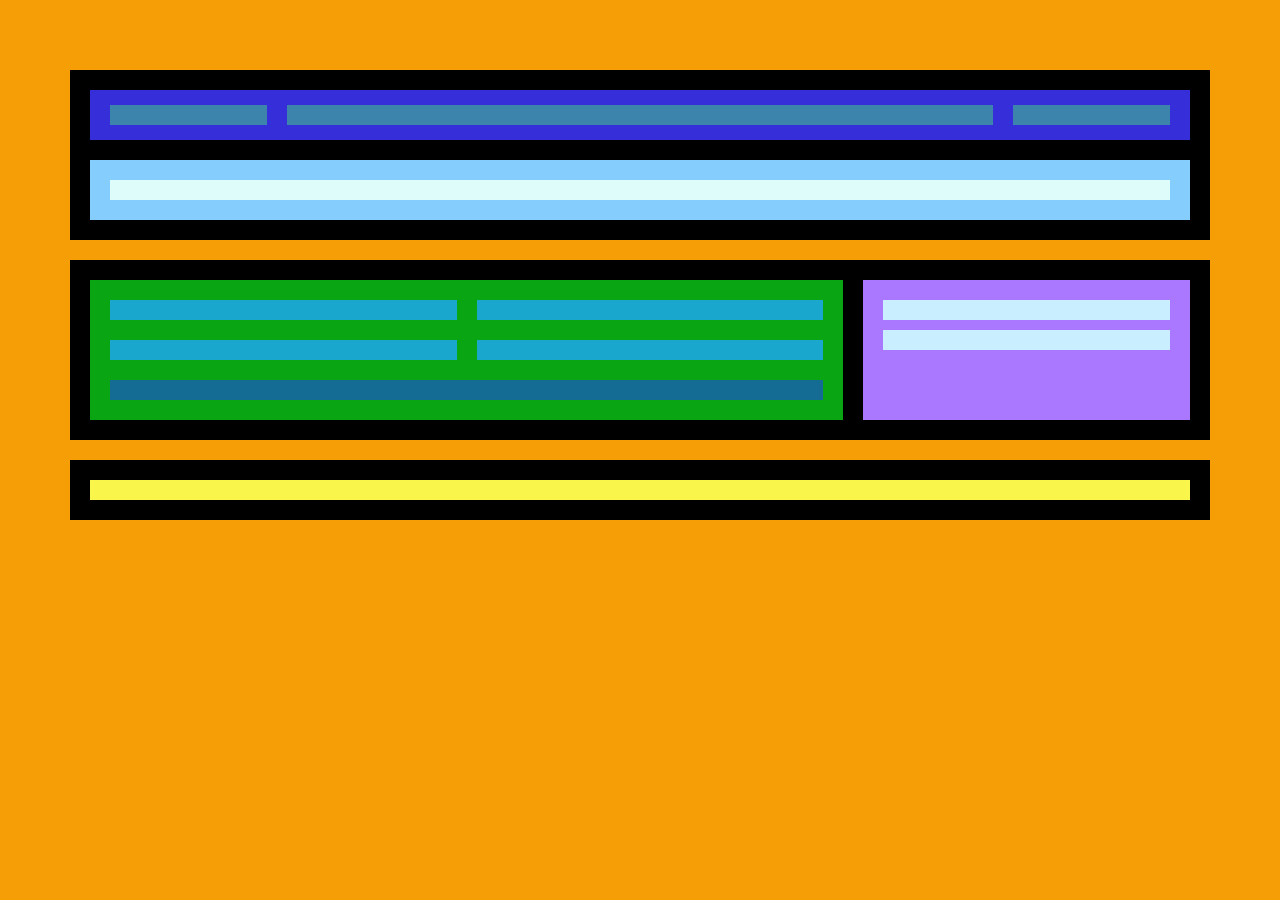
<file: nivel-1/index.html>
<!DOCTYPE html>
<html lang="en">

<head>
    <meta charset="UTF-8">
    <title>Nivel 1.</title>
    <meta http-equiv="X-UA-Compatible" content="IE=edge">
    <meta name="viewport" content="width=device-width, initial-scale=1.0">

    <link rel="stylesheet" href="style.css">
</head>

<body>
    <div class="padre">
        <header class="header">
            <div class="menu">
                <div class="logo"></div>
                <nav class="nav"></nav>
                <div class="social"></div>
            </div>
            <div class="texto-principal">
                <h1></h1>
            </div>
        </header>
        <section class="section">
            <div class="articulos">
                <article class="article"></article>
                <article class="article"></article>
                <article class="article"></article>
                <article class="article"></article>
                <nav class="navegacion"></nav>
            </div>
            <aside class="aside">
                <div class="publicidad1"></div>
                <div class="publicidad1"></div>
            </aside>
        </section>
        <footer class="footer">
            <nav class="pie"></nav>
        </footer>
    </div>

</body>

</html>
</file>
<file: nivel-1/style.css>
* {
    margin: 10px;
    padding: 10px;
    background: #f69e06;
    box-sizing: border-box;
}

.padre {
    max-width: 1200px;
    display: flex;
    flex-flow: column nowrap;
}

    .header {
        background: #000;
        display: flex;
        flex-flow: column nowrap;
        
    }
        .menu {
            background: #362FD9;
            display: flex;
            flex-flow: row nowrap;
            height: 50px; 
            align-items: center; 
        }
            .logo{
                background: #3C84AB;
                flex: 1 1 auto;
                height: auto;
            }
            .nav{
                background: #3C84AB;
                flex: 5 1 auto;
                height: auto;
            }
            .social{
                background: #3C84AB;
                flex: 1 1 auto;
                height: auto;
            }

        .texto-principal{
            background: #85CDFD;
        }    
            h1{
           background: #DEFCF9;
            }

    .section {
        background: #000;
        display: flex;
    }
        .articulos{
            background: #09a513;
            flex: 2 1 auto;
            display: flex;
            flex-flow: row wrap;
        }
            .article{
                background: #19A7CE;
                flex: 1 1 40%;
            }
            .navegacion{
                background: #146C94;
                flex: 1 1 100%;
            }

        .aside{
            background: #AA77FF;
            flex: 1 1 auto;
        }
            .publicidad1{
            background: #C9EEFF;
            }

    .footer {
        background: #000;
        display: flex;
        justify-content: center;
    }
        .pie{
            background: #F9F54B;
            width: 100%;
        }


/*media*/

@media all and (max-width: 800px){
    .section{
        flex-direction: column;
    }
    .menu{
        flex-direction: row;
        height: auto;
    }
    .aside{
        display: flex;
        justify-content: center;
        flex-direction: column;
    }
    .footer{
        flex: 1 1 100%;
    }
}

@media all and (max-width: 600px){
    .menu{
        flex-direction: column;
        align-items: stretch;
    }
    
    .articulos{
        flex-direction: column;
    }
}

@media all and (max-width: 400px){
    .aside{
        flex-direction: column;
    }
}
</file>
